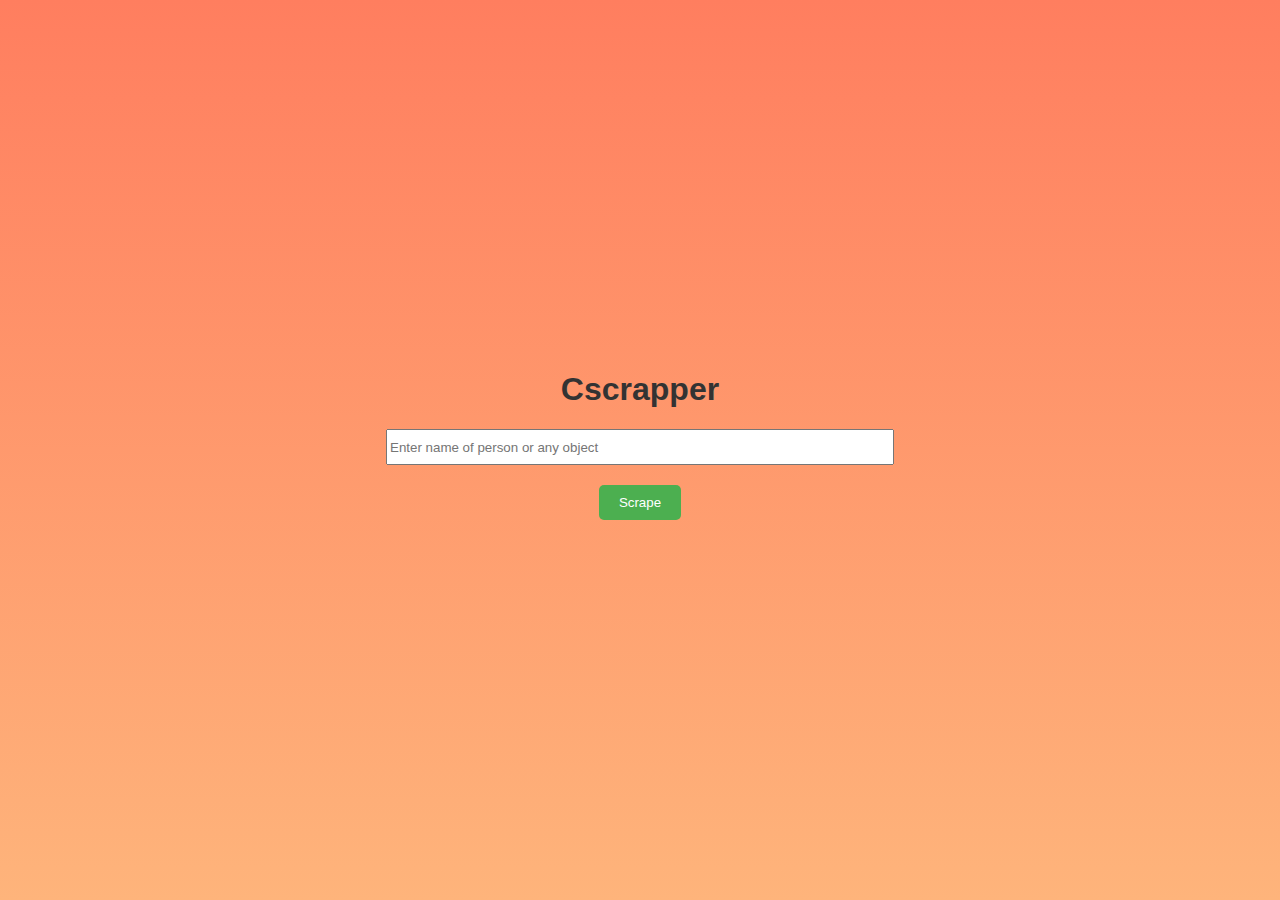
<file: templates/index.html>
<!DOCTYPE html>
<html lang="en">
<head>
    <meta charset="UTF-8">
    <meta name="viewport" content="width=device-width, initial-scale=1.0">
    <title>Image Scraper</title>
    <!-- <link rel="stylesheet" type="text/css" href="{{ url_for('static', filename='css/style.css') }}"> -->
<style>
    body {
    display: flex;
    justify-content: center;
    align-items: center;
    height: 100vh;
    margin: 0;
    font-family: Arial, sans-serif;
    background-color: #f3f3f3;
    background: linear-gradient(to bottom, #ff7e5f, #feb47b);
}

.container {
    text-align: center;
    /* border: 1px solid white; */
}

h1 {
    color: #333;
}

.search-container {
    margin-top: 20px;
    width: 800px;
}

.search-input {
    padding: 10px;
    border: 1px solid #ddd;
    border-radius: 5px;
    width: 300px;
    margin-right: 10px;
}

.search-button {
    padding: 10px 20px;
    border: none;
    background-color: #4CAF50;
    color: #fff;
    border-radius: 5px;
    cursor: pointer;
    transition: background-color 0.3s;
}

.search-button:hover {
    background-color: #45a049;
}

.result-container {
    margin-top: 30px;
}

.ifield{
    /* border: 2px solid red; */
    width: 500px;
    height: 30px;
    margin-bottom: 20px;
}



</style>
</head>
<body>
    <div class="container">
        <h1>Cscrapper</h1>
        <form action="scrape" method="post">
        <div class="search-container">
            <div>
                <label for="query"></label>
                <input type="text" id="query" class="ifield" placeholder="Enter name of person or any object" name="query">
            </div>
            <button class="search-button">Scrape</button>
        </div>
        </form>
        
        <div class="result-container">
            <!-- Results will be displayed here -->

    
            
        </div>
    </form>
    </div>


</body>
</html>
</file>
